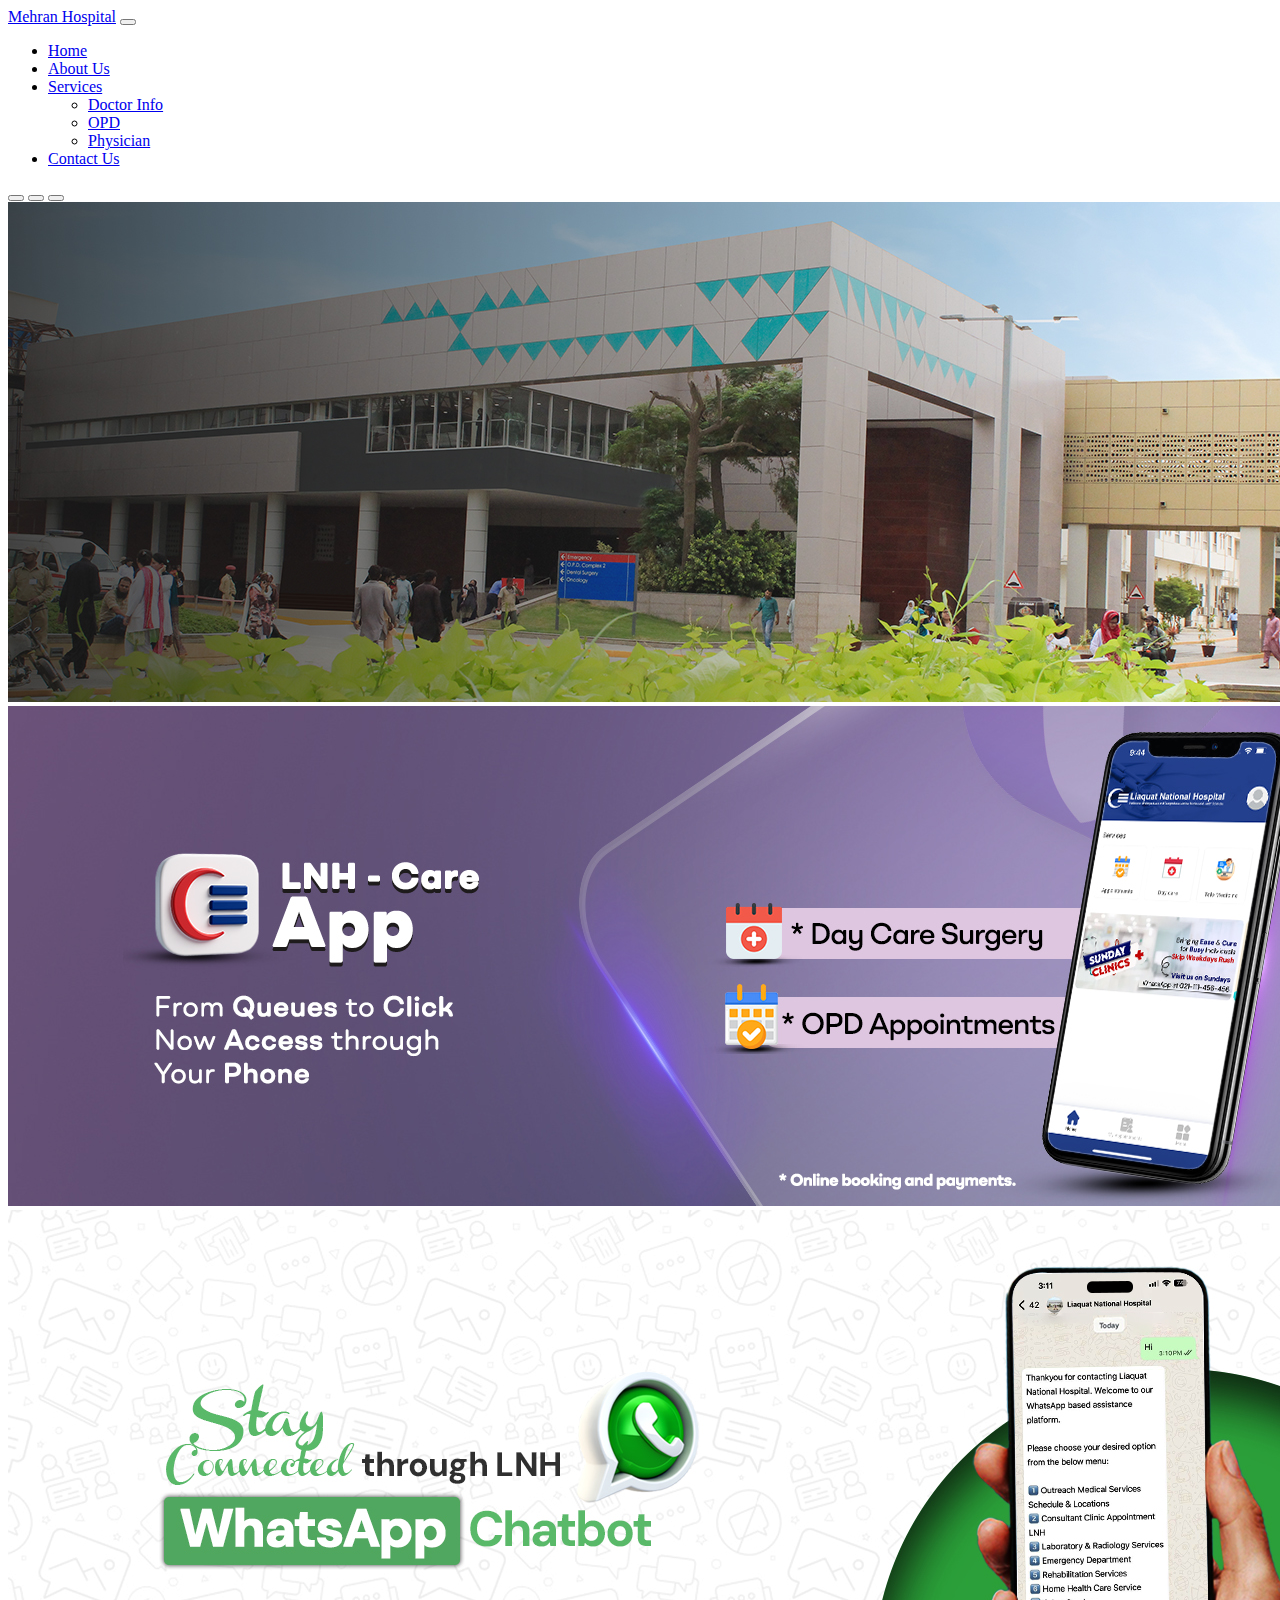
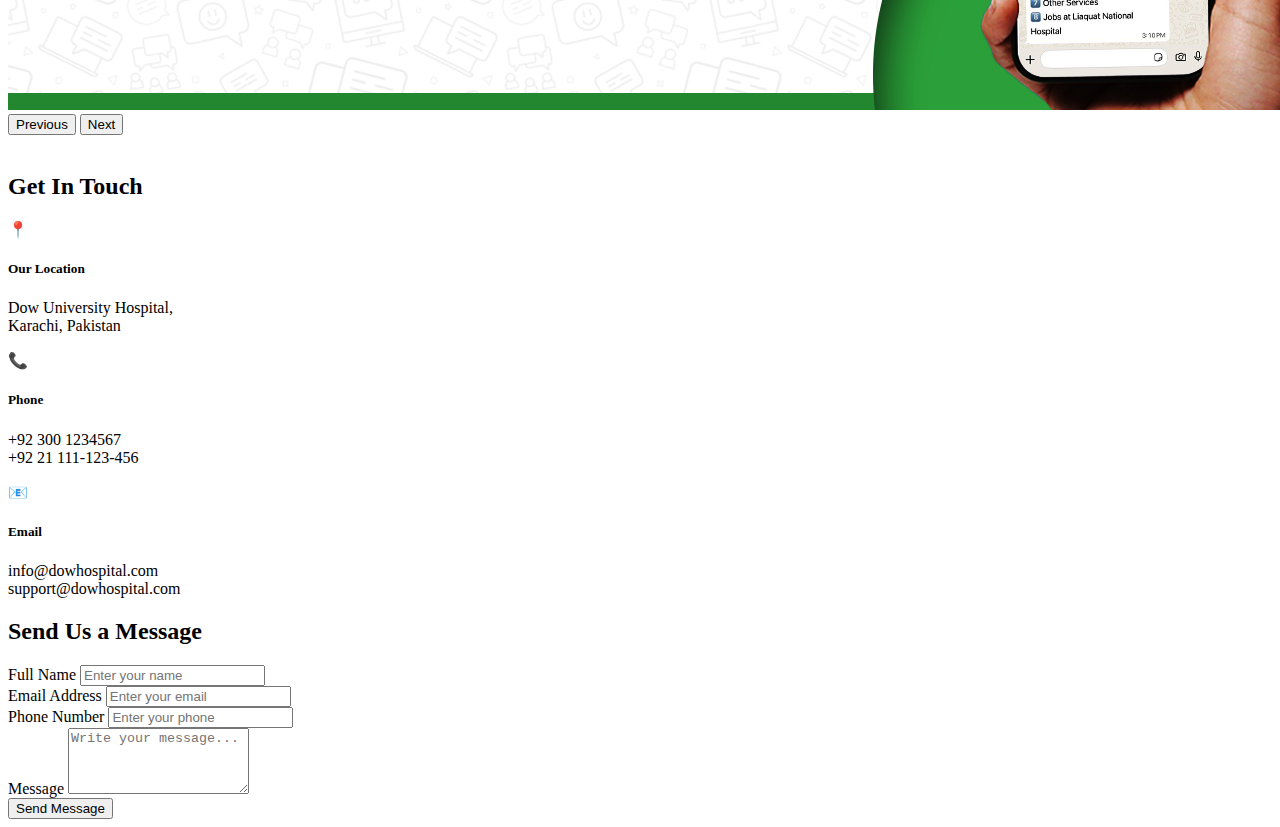
<file: Contact.html>
<!doctype html>
<html lang="en">
  <head>
    <meta charset="utf-8">
    <meta name="viewport" content="width=device-width, initial-scale=1">
    <title>Bootstrap demo</title>
    <link rel="stylesheet" href="style.css">
    <link href="https://cdn.jsdelivr.net/npm/bootstrap@5.3.8/dist/css/bootstrap.min.css" rel="stylesheet" integrity="sha384-sRIl4kxILFvY47J16cr9ZwB07vP4J8+LH7qKQnuqkuIAvNWLzeN8tE5YBujZqJLB" crossorigin="anonymous">
  </head>
  <body>
    <nav class="navbar navbar-expand-lg bg-body-tertiary">
  <div class="container-fluid">
    <a class="navbar-brand" href="#">Mehran Hospital</a>
    <button class="navbar-toggler" type="button" data-bs-toggle="collapse" data-bs-target="#navbarSupportedContent" aria-controls="navbarSupportedContent" aria-expanded="false" aria-label="Toggle navigation">
      <span class="navbar-toggler-icon"></span>
    </button>
    <div class="collapse navbar-collapse" id="navbarSupportedContent">
      <ul class="navbar-nav me-auto mb-2 mb-lg-0">
        <li class="nav-item">
          <a class="nav-link active" aria-current="page" href="index.html">Home</a>
        </li>
        <li class="nav-item">
          <a class="nav-link" href="about.html">About Us</a>
        </li>
        <li class="nav-item dropdown">
          <a class="nav-link dropdown-toggle" href="#" role="button" data-bs-toggle="dropdown" aria-expanded="false">
            Services
          </a>
          <ul class="dropdown-menu">
            <li><a class="dropdown-item" href="#">Doctor Info</a></li>
            <li><a class="dropdown-item" href="opd info.png ">OPD</a></li>
            <li><a class="dropdown-item" href="#">Physician</a></li>
          </ul>
        </li>
        <li class="nav-item">
          <a class="nav-link" href="#">Contact Us</a>
        </li>
      </ul>
    </div>
  </div>
</nav>
<div id="carouselExampleIndicators" class="carousel slide">
  <div class="carousel-indicators">
    <button type="button" data-bs-target="#carouselExampleIndicators" data-bs-slide-to="0" class="active" aria-current="true" aria-label="Slide 1"></button>
    <button type="button" data-bs-target="#carouselExampleIndicators" data-bs-slide-to="1" aria-label="Slide 2"></button>
    <button type="button" data-bs-target="#carouselExampleIndicators" data-bs-slide-to="2" aria-label="Slide 3"></button>
  </div>
  <div class="carousel-inner">
    <div class="carousel-item active">
      <img src="./P4.PNG" class="d-block w-100" alt="...">
    </div>
    <div class="carousel-item">
      <img src="./P2.PNG" class="d-block w-100" alt="...">
    </div>
    <div class="carousel-item">
      <img src="./P3.PNG" class="d-block w-100" alt="...">
    </div>
  </div>
  <button class="carousel-control-prev" type="button" data-bs-target="#carouselExampleIndicators" data-bs-slide="prev">
    <span class="carousel-control-prev-icon" aria-hidden="true"></span>
    <span class="visually-hidden">Previous</span>
  </button>
  <button class="carousel-control-next" type="button" data-bs-target="#carouselExampleIndicators" data-bs-slide="next">
    <span class="carousel-control-next-icon" aria-hidden="true"></span>
    <span class="visually-hidden">Next</span>
  </button>
</div>
<br>
<section class="py-5">
    <div class="container">

        <h2 class="text-center fw-bold mb-4">Get In Touch</h2>

        <div class="row g-4">

            <div class="col-md-4 text-center">
                <div class="p-4 shadow rounded">
                    <div class="icon-box mb-3">📍</div>
                    <h5 class="fw-bold">Our Location</h5>
                    <p>Dow University Hospital,<br> Karachi, Pakistan</p>
                </div>
            </div>

            <div class="col-md-4 text-center">
                <div class="p-4 shadow rounded">
                    <div class="icon-box mb-3">📞</div>
                    <h5 class="fw-bold">Phone</h5>
                    <p>+92 300 1234567<br>+92 21 111-123-456</p>
                </div>
            </div>

            <div class="col-md-4 text-center">
                <div class="p-4 shadow rounded">
                    <div class="icon-box mb-3">📧</div>
                    <h5 class="fw-bold">Email</h5>
                    <p>info@dowhospital.com<br>support@dowhospital.com</p>
                </div>
            </div>

        </div>

    </div>
</section>

<section class="py-5 bg-light">
    <div class="container">

        <h2 class="fw-bold text-center mb-4">Send Us a Message</h2>

        <div class="row justify-content-center">
            <div class="col-md-8">

                <div class="card shadow p-4">
                    <form>

                        <div class="mb-3">
                            <label class="form-label">Full Name</label>
                            <input type="text" class="form-control" placeholder="Enter your name">
                        </div>

                        <div class="mb-3">
                            <label class="form-label">Email Address</label>
                            <input type="email" class="form-control" placeholder="Enter your email">
                        </div>

                        <div class="mb-3">
                            <label class="form-label">Phone Number</label>
                            <input type="text" class="form-control" placeholder="Enter your phone">
                        </div>

                        <div class="mb-3">
                            <label class="form-label">Message</label>
                            <textarea class="form-control" rows="4" placeholder="Write your message..."></textarea>
                        </div>

                        <button class="btn btn-primary w-100">Send Message</button>

                    </form>
                </div>

            </div>
        </div>

    </div>
</section>
<script src="https://cdn.jsdelivr.net/npm/bootstrap@5.3.8/dist/js/bootstrap.bundle.min.js" integrity="sha384-FKyoEForCGlyvwx9Hj09JcYn3nv7wiPVlz7YYwJrWVcXK/BmnVDxM+D2scQbITxI" crossorigin="anonymous"></script>
  </body>
</html>
</file>
<file: style.css>
footer{
    text-align: center;
    background-color:rgb(255, 255, 255);
    font-family: Arial, Helvetica, sans-serif;
    font-weight: bold;
    padding: 20px;
    font-size: 14px;
}
</file>
